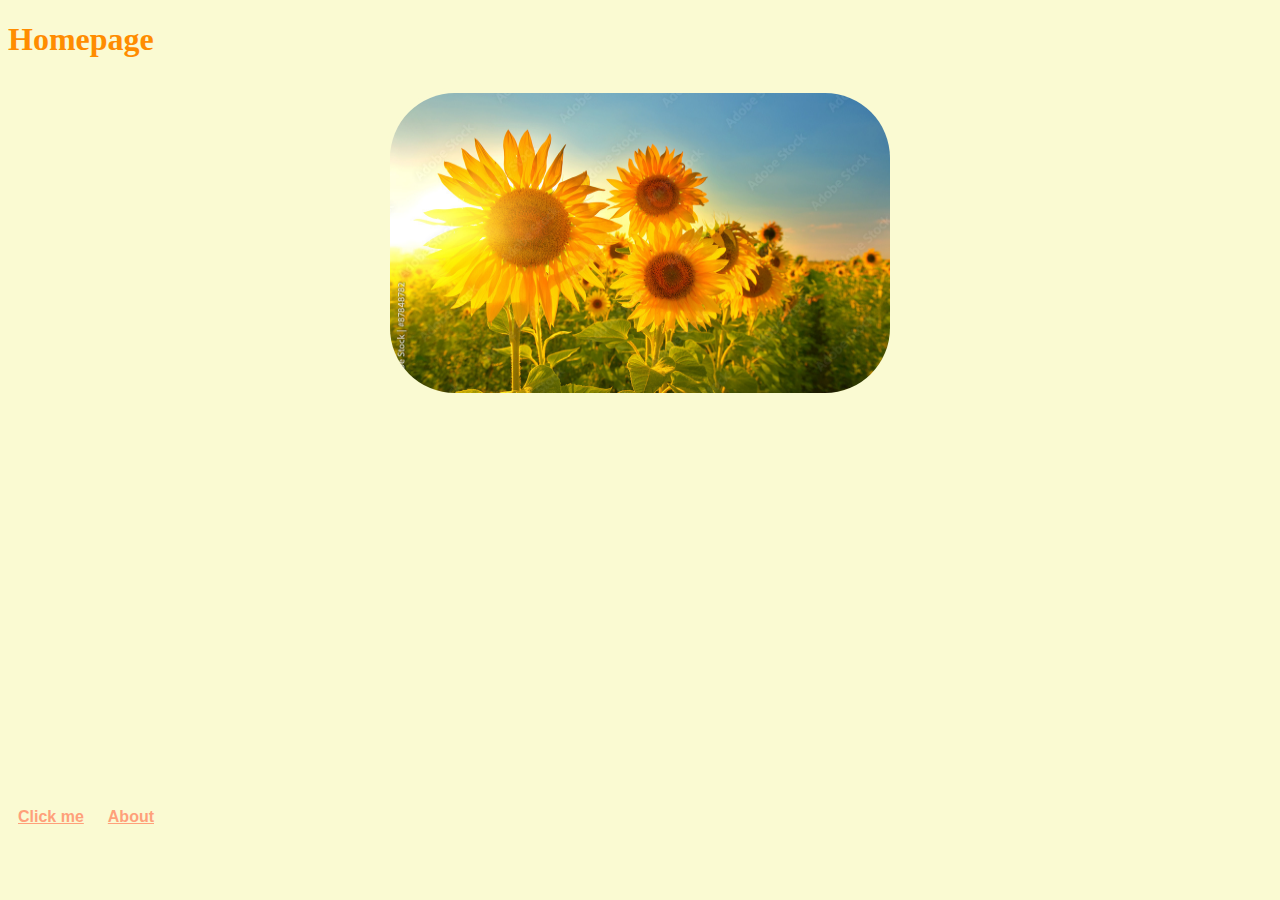
<file: index.html>
<!DOCTYPE html>
<html lang="en">
    <head>
        <meta charset="utf-8">
        <title>Links&Images</title>
        <link rel="stylesheet" href="style.css">
    </head>
<body>
    <h1 id ="heading1">Homepage</h1> 
     <img src="./images/first-img.jpeg"alt = "image of sun_flower"> 
     <div class = "links">
     <a href="https://theuselessweb.com/">Click me</a>
     <a href="./pages/About.html">About</a>
     </div>
</body>
</html>
</file>
<file: style.css>
*{
    background-color: lightgoldenrodyellow;
    color: mediumvioletred;
    font-family:Georgia, 'Times New Roman', Times, serif
}

#heading1{
    color: darkorange;
}
img{
    border-radius: 70px;
    width : 500px; height : 300px ;
    margin-left: auto;
    margin-top: 30px;
    margin-right: auto;
    margin-bottom: 10px;
    padding: 5px;
    display: block;
}

div.links a{
color: lightsalmon;
font-family: 'Segoe UI', Tahoma, Geneva, Verdana, sans-serif;
display: inline-flex;
padding:0px 10px 0px 10px;
margin: 400px 0px 10px 0px;
border: 0em;
text-align: left;
font-weight:bold;
}

#about{
margin: 400px;
}
</file>
